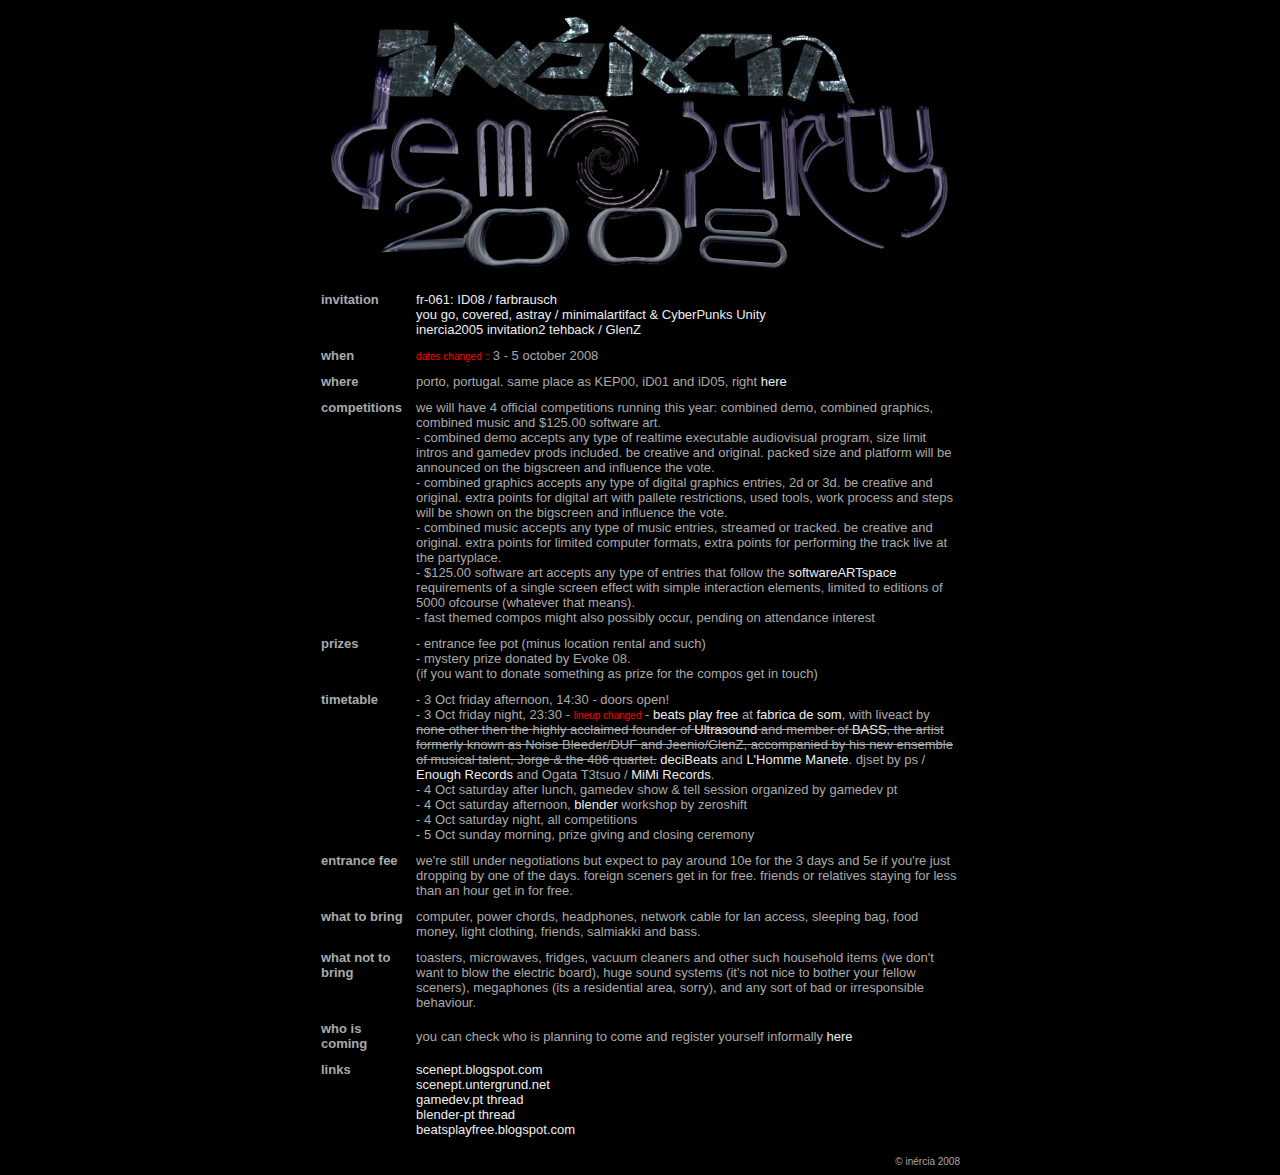
<file: index.htm>
﻿<html>
<head>
<title>inérciaDemoparty 2008</title>
<meta http-equiv="Content-Type" content="text/html; charset=iso-8859-1">
<link href="thiscss.css" rel="stylesheet" type="text/css">
</head>

<body bgcolor="#000000" text="#CCCCCC">

<div align="center">
  <p><img src="id08.jpg" width="640" height="267"></p>
  <table width="640" border="0" cellspacing="0" cellpadding="0" class="style1">
  <tr> 
      <td valign="top"><b><font color="AAAAAA" size="2" face="Verdana, Arial, Helvetica, sans-serif">invitation</font></b></td>
      <td width="10"><font color="AAAAAA" size="2" face="Verdana, Arial, Helvetica, sans-serif"></font></td>
      <td><font color="AAAAAA" size="2" face="Verdana, Arial, Helvetica, sans-serif"><a href="https://files.scene.org/get/demos/groups/farbrausch/fr-061.zip">fr-061: ID08 / farbrausch</a><br/>
      <a href="https://demozoo.org/productions/320127/">you go, covered, astray / minimalartifact &amp; CyberPunks Unity</a><br/>
      <a href="https://files.scene.org/get/parties/2008/euskal16/in64/glz-inercia2005_invitation2_tehback.zip">inercia2005 invitation2 tehback / GlenZ</a></font></td>
    </tr>
    <tr> 
      <td>&nbsp;</td>
      <td>&nbsp;</td>
      <td>&nbsp;</td>
    </tr>
    <tr> 
      <td valign="top"><b><font color="AAAAAA" size="2" face="Verdana, Arial, Helvetica, sans-serif">when</font></b></td>
      <td></td>
      <td><font color="FF0000">dates changed ::</font> <font color="AAAAAA" size="2" face="Verdana, Arial, Helvetica, sans-serif">3 - 5 october 2008</font></td>
    </tr>
    <tr> 
      <td>&nbsp;</td>
      <td>&nbsp;</td>
      <td>&nbsp;</td>
    </tr>
    <tr> 
      <td valign="top"><b><font color="AAAAAA" size="2" face="Verdana, Arial, Helvetica, sans-serif">where</font></b></td>
      <td></td>
      <td><font color="AAAAAA" size="2" face="Verdana, Arial, Helvetica, sans-serif">porto, portugal. same place as KEP00, iD01 and iD05, right <a href="https://maps.app.goo.gl/QE7khPDVZW5i2H2c8">here</a></font></td>
    </tr>
    <tr> 
      <td>&nbsp;</td>
      <td>&nbsp;</td>
      <td>&nbsp;</td>
    </tr>
    <tr> 
      <td valign="top"><b><font color="AAAAAA" size="2" face="Verdana, Arial, Helvetica, sans-serif">competitions</font></b></td>
      <td></td>
      <td><font color="AAAAAA" size="2" face="Verdana, Arial, Helvetica, sans-serif">we will have 4 official competitions running this year: combined demo, combined graphics, combined music and $125.00 software art.<br/>
      - combined demo accepts any type of realtime executable audiovisual program, size limit intros and gamedev prods included. be creative and original. packed size and platform will be announced on the bigscreen and influence the vote.<br/>
      - combined graphics accepts any type of digital graphics entries, 2d or 3d. be creative and original. extra points for digital art with pallete restrictions, used tools, work process and steps will be shown on the bigscreen and influence the vote.<br/>
      - combined music accepts any type of music entries, streamed or tracked. be creative and original. extra points for limited computer formats, extra points for performing the track live at the partyplace.<br/>
      - $125.00 software art accepts any type of entries that follow the <a href="http://www.softwareartspace.com/">softwareARTspace</a> requirements of a single screen effect with simple interaction elements, limited to editions of 5000 ofcourse (whatever that means).<br/>
      - fast themed compos might also possibly occur, pending on attendance interest</font></td>
    </tr>
    <tr> 
      <td>&nbsp;</td>
      <td>&nbsp;</td>
      <td>&nbsp;</td>
    </tr>
    <tr> 
      <td valign="top"><b><font color="AAAAAA" size="2" face="Verdana, Arial, Helvetica, sans-serif">prizes</font></b></td>
      <td></td>
      <td><font color="AAAAAA" size="2" face="Verdana, Arial, Helvetica, sans-serif">- entrance fee pot (minus location rental and such)<br/>- mystery prize donated by Evoke 08.<br/>(if you want to donate something as prize for the compos get in touch)</font></td>
    </tr>
    <tr> 
      <td>&nbsp;</td>
      <td>&nbsp;</td>
      <td>&nbsp;</td>
    </tr>
    <tr> 
      <td valign="top"><b><font color="AAAAAA" size="2" face="Verdana, Arial, Helvetica, sans-serif">timetable</font></b></td>
      <td></td>
      <td><font color="AAAAAA" size="2" face="Verdana, Arial, Helvetica, sans-serif">
      - 3 Oct friday afternoon, 14:30 - doors open!<br/>
      - 3 Oct friday night, 23:30 - </font><font color="FF0000">lineup changed</font><font color="AAAAAA" size="2" face="Verdana, Arial, Helvetica, sans-serif"> - <a href="http://beatsplayfree.blogspot.com/">beats play free</a> at <a href="http://www.fabricadesom.org/">fabrica de som</a>, with liveact by <strike>none other then the highly acclaimed founder of <a href="http://www.pouet.net/groups.php?which=4414">Ultrasound</a> and member of <a href="http://www.pouet.net/groups.php?which=4415">BASS</a>, the artist formerly known as Noise Bleeder/DUF and Jeenio/GlenZ, accompanied by his new ensemble of musical talent, Jorge &amp; the 486 quartet.</strike> <a href="http://www.decibeats.com/">deciBeats</a> and <a href="http://www.myspace.com/gaylinksarenotavailable">L'Homme Manete</a>. djset by ps / <a href="http://enoughrecords.scene.org/">Enough Records</a> and Ogata T3tsuo / <a href="http://clubotaku.org/mimi">MiMi Records</a>.<br/>
      - 4 Oct saturday after lunch, gamedev show &amp; tell session organized by gamedev pt<br/>
      - 4 Oct saturday afternoon, <a href="https://forum-blender-pt.boards.net/">blender</a> workshop by zeroshift<br/>
      - 4 Oct saturday night, all competitions<br/>
      - 5 Oct sunday morning, prize giving and closing ceremony<br/></font></td>
    </tr>
    <tr> 
      <td>&nbsp;</td>
      <td>&nbsp;</td>
      <td>&nbsp;</td>
    </tr>
    <tr> 
      <td valign="top"><b><font color="AAAAAA" size="2" face="Verdana, Arial, Helvetica, sans-serif">entrance fee</font></b></td>
      <td></td>
      <td><font color="AAAAAA" size="2" face="Verdana, Arial, Helvetica, sans-serif">we're still under negotiations but expect to pay around 10e for the 3 days and 5e if you're just dropping by one of the days. foreign sceners get in for free. friends or relatives staying for less than an hour get in for free.</font></td>
    </tr>
    <tr> 
      <td>&nbsp;</td>
      <td>&nbsp;</td>
      <td>&nbsp;</td>
    </tr>
    <tr> 
      <td valign="top"><b><font color="AAAAAA" size="2" face="Verdana, Arial, Helvetica, sans-serif">what 
        to bring</font></b></td>
      <td></td>
      <td><font color="AAAAAA" size="2" face="Verdana, Arial, Helvetica, sans-serif">computer, 
        power chords, headphones, network cable for lan access, sleeping bag,
        food money, light clothing, friends, salmiakki and bass.</font></td>
    </tr>
    <tr> 
      <td>&nbsp;</td>
      <td>&nbsp;</td>
      <td>&nbsp;</td>
    </tr>
    <tr> 
      <td valign="top"><b><font color="AAAAAA" size="2" face="Verdana, Arial, Helvetica, sans-serif">what 
        not to bring</font></b></td>
      <td></td>
      <td><font color="AAAAAA" size="2" face="Verdana, Arial, Helvetica, sans-serif">toasters, 
        microwaves, fridges, vacuum cleaners and other such household items (we don't 
        want to blow the electric board), huge sound systems (it's not nice to bother your 
        fellow sceners), megaphones (its a residential area, sorry), and any sort of bad or irresponsible behaviour.</font></td>
    </tr>
    <tr> 
      <td>&nbsp;</td>
      <td>&nbsp;</td>
      <td>&nbsp;</td>
    </tr>
    <tr> 
      <td valign="top"><b><font color="AAAAAA" size="2" face="Verdana, Arial, Helvetica, sans-serif">who is coming</font></b></td>
      <td></td>
      <td><font color="AAAAAA" size="2" face="Verdana, Arial, Helvetica, sans-serif">you can check who is planning to come and register yourself informally <a href="https://scenept.untergrund.net/inercia">here</a><br/>
      </font></td>
    </tr>
    <tr> 
      <td>&nbsp;</td>
      <td>&nbsp;</td>
      <td>&nbsp;</td>
    </tr>
    <tr> 
      <td valign="top"><b><font color="AAAAAA" size="2" face="Verdana, Arial, Helvetica, sans-serif">links</font></b></td>
      <td></td>
      <td><font color="AAAAAA" size="2" face="Verdana, Arial, Helvetica, sans-serif">
      <a href="https://scenept.blogspot.com/">scenept.blogspot.com</a><br/>
      <a href="https://scenept.untergrund.net/">scenept.untergrund.net</a><br/>
      <a href="https://www.gamedev-pt.net/forum.vertopico.php?tid=2013">gamedev.pt thread</a><br/>
      <a href="https://forum.blender-pt.com/topic/252">blender-pt thread</a><br/>
      <a href="https://beatsplayfree.blogspot.com/">beatsplayfree.blogspot.com</a></font></td>
    </tr>
  </table>
  <table width="640" border="0" cellspacing="0" cellpadding="0">
    <tr>
      <td>&nbsp;</td>
    </tr>
    <tr>
      <td>
        <div align="right"><font color="AAAAAA" size="1" face="Verdana, Arial, Helvetica, sans-serif">&copy; 
          in&eacute;rcia 2008</font></div>
      </td>
    </tr>
  </table>
</div>
</body>

</html>
</file>
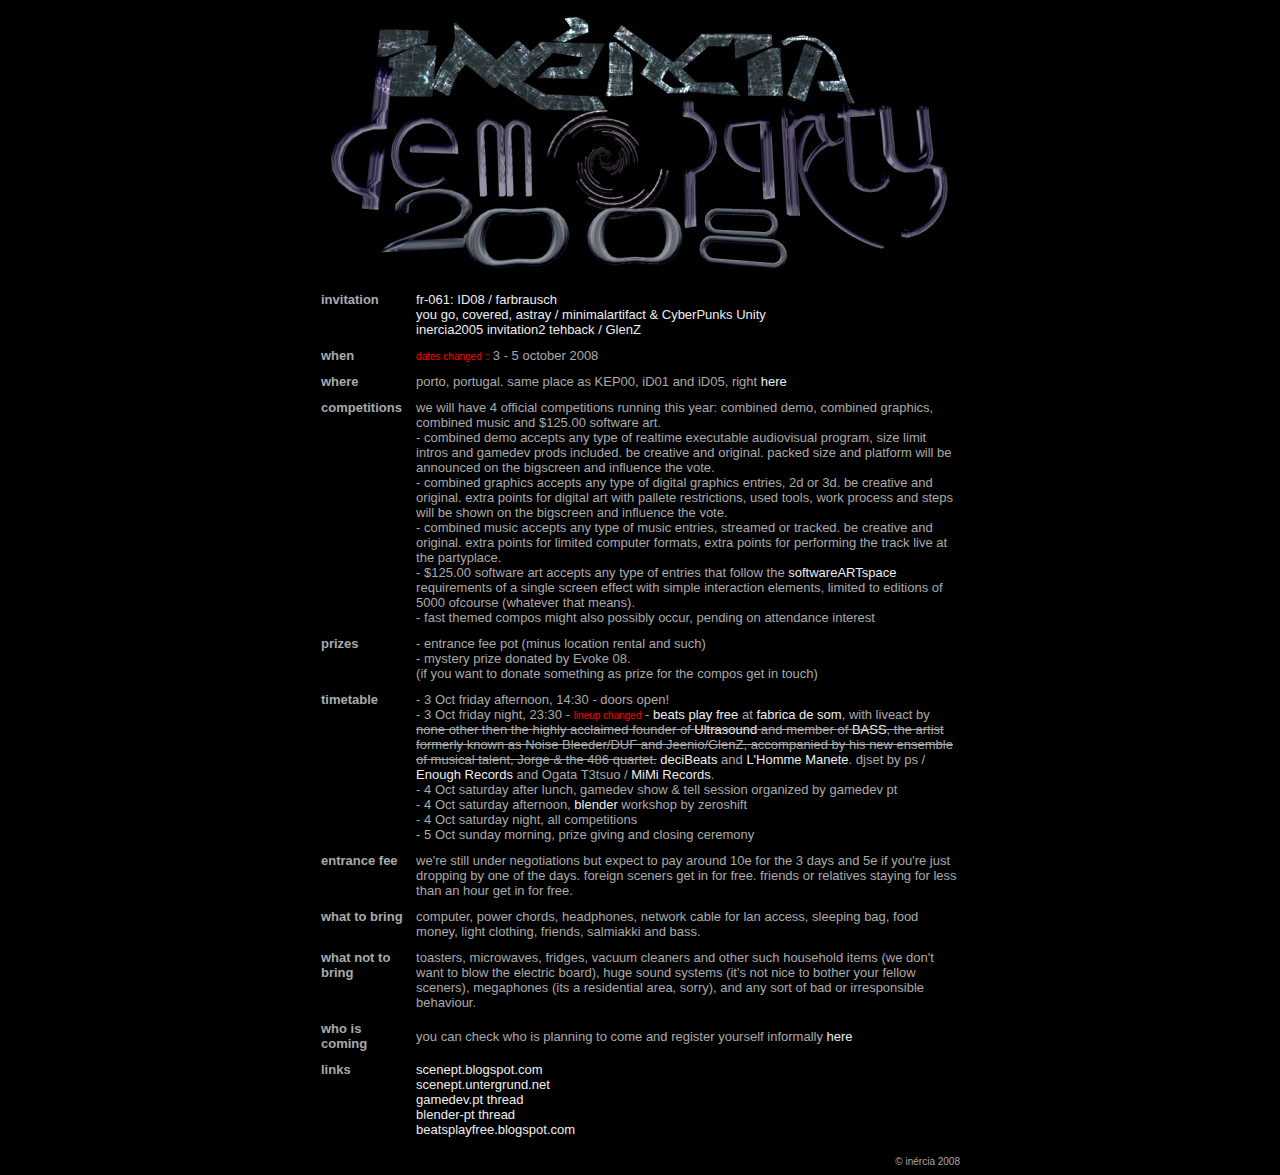
<file: index.html>
﻿<html>
<head>
<title>inérciaDemoparty 2008</title>
<meta http-equiv="Content-Type" content="text/html; charset=iso-8859-1">
<link href="thiscss.css" rel="stylesheet" type="text/css">
</head>

<body bgcolor="#000000" text="#CCCCCC">

<div align="center">
  <p><img src="id08.jpg" width="640" height="267"></p>
  <table width="640" border="0" cellspacing="0" cellpadding="0" class="style1">
  <tr> 
      <td valign="top"><b><font color="AAAAAA" size="2" face="Verdana, Arial, Helvetica, sans-serif">invitation</font></b></td>
      <td width="10"><font color="AAAAAA" size="2" face="Verdana, Arial, Helvetica, sans-serif"></font></td>
      <td><font color="AAAAAA" size="2" face="Verdana, Arial, Helvetica, sans-serif"><a href="https://files.scene.org/get/demos/groups/farbrausch/fr-061.zip">fr-061: ID08 / farbrausch</a><br/>
      <a href="https://demozoo.org/productions/320127/">you go, covered, astray / minimalartifact &amp; CyberPunks Unity</a><br/>
      <a href="https://files.scene.org/get/parties/2008/euskal16/in64/glz-inercia2005_invitation2_tehback.zip">inercia2005 invitation2 tehback / GlenZ</a></font></td>
    </tr>
    <tr> 
      <td>&nbsp;</td>
      <td>&nbsp;</td>
      <td>&nbsp;</td>
    </tr>
    <tr> 
      <td valign="top"><b><font color="AAAAAA" size="2" face="Verdana, Arial, Helvetica, sans-serif">when</font></b></td>
      <td></td>
      <td><font color="FF0000">dates changed ::</font> <font color="AAAAAA" size="2" face="Verdana, Arial, Helvetica, sans-serif">3 - 5 october 2008</font></td>
    </tr>
    <tr> 
      <td>&nbsp;</td>
      <td>&nbsp;</td>
      <td>&nbsp;</td>
    </tr>
    <tr> 
      <td valign="top"><b><font color="AAAAAA" size="2" face="Verdana, Arial, Helvetica, sans-serif">where</font></b></td>
      <td></td>
      <td><font color="AAAAAA" size="2" face="Verdana, Arial, Helvetica, sans-serif">porto, portugal. same place as KEP00, iD01 and iD05, right <a href="https://maps.app.goo.gl/QE7khPDVZW5i2H2c8">here</a></font></td>
    </tr>
    <tr> 
      <td>&nbsp;</td>
      <td>&nbsp;</td>
      <td>&nbsp;</td>
    </tr>
    <tr> 
      <td valign="top"><b><font color="AAAAAA" size="2" face="Verdana, Arial, Helvetica, sans-serif">competitions</font></b></td>
      <td></td>
      <td><font color="AAAAAA" size="2" face="Verdana, Arial, Helvetica, sans-serif">we will have 4 official competitions running this year: combined demo, combined graphics, combined music and $125.00 software art.<br/>
      - combined demo accepts any type of realtime executable audiovisual program, size limit intros and gamedev prods included. be creative and original. packed size and platform will be announced on the bigscreen and influence the vote.<br/>
      - combined graphics accepts any type of digital graphics entries, 2d or 3d. be creative and original. extra points for digital art with pallete restrictions, used tools, work process and steps will be shown on the bigscreen and influence the vote.<br/>
      - combined music accepts any type of music entries, streamed or tracked. be creative and original. extra points for limited computer formats, extra points for performing the track live at the partyplace.<br/>
      - $125.00 software art accepts any type of entries that follow the <a href="http://www.softwareartspace.com/">softwareARTspace</a> requirements of a single screen effect with simple interaction elements, limited to editions of 5000 ofcourse (whatever that means).<br/>
      - fast themed compos might also possibly occur, pending on attendance interest</font></td>
    </tr>
    <tr> 
      <td>&nbsp;</td>
      <td>&nbsp;</td>
      <td>&nbsp;</td>
    </tr>
    <tr> 
      <td valign="top"><b><font color="AAAAAA" size="2" face="Verdana, Arial, Helvetica, sans-serif">prizes</font></b></td>
      <td></td>
      <td><font color="AAAAAA" size="2" face="Verdana, Arial, Helvetica, sans-serif">- entrance fee pot (minus location rental and such)<br/>- mystery prize donated by Evoke 08.<br/>(if you want to donate something as prize for the compos get in touch)</font></td>
    </tr>
    <tr> 
      <td>&nbsp;</td>
      <td>&nbsp;</td>
      <td>&nbsp;</td>
    </tr>
    <tr> 
      <td valign="top"><b><font color="AAAAAA" size="2" face="Verdana, Arial, Helvetica, sans-serif">timetable</font></b></td>
      <td></td>
      <td><font color="AAAAAA" size="2" face="Verdana, Arial, Helvetica, sans-serif">
      - 3 Oct friday afternoon, 14:30 - doors open!<br/>
      - 3 Oct friday night, 23:30 - </font><font color="FF0000">lineup changed</font><font color="AAAAAA" size="2" face="Verdana, Arial, Helvetica, sans-serif"> - <a href="http://beatsplayfree.blogspot.com/">beats play free</a> at <a href="http://www.fabricadesom.org/">fabrica de som</a>, with liveact by <strike>none other then the highly acclaimed founder of <a href="http://www.pouet.net/groups.php?which=4414">Ultrasound</a> and member of <a href="http://www.pouet.net/groups.php?which=4415">BASS</a>, the artist formerly known as Noise Bleeder/DUF and Jeenio/GlenZ, accompanied by his new ensemble of musical talent, Jorge &amp; the 486 quartet.</strike> <a href="http://www.decibeats.com/">deciBeats</a> and <a href="http://www.myspace.com/gaylinksarenotavailable">L'Homme Manete</a>. djset by ps / <a href="http://enoughrecords.scene.org/">Enough Records</a> and Ogata T3tsuo / <a href="http://clubotaku.org/mimi">MiMi Records</a>.<br/>
      - 4 Oct saturday after lunch, gamedev show &amp; tell session organized by gamedev pt<br/>
      - 4 Oct saturday afternoon, <a href="https://forum-blender-pt.boards.net/">blender</a> workshop by zeroshift<br/>
      - 4 Oct saturday night, all competitions<br/>
      - 5 Oct sunday morning, prize giving and closing ceremony<br/></font></td>
    </tr>
    <tr> 
      <td>&nbsp;</td>
      <td>&nbsp;</td>
      <td>&nbsp;</td>
    </tr>
    <tr> 
      <td valign="top"><b><font color="AAAAAA" size="2" face="Verdana, Arial, Helvetica, sans-serif">entrance fee</font></b></td>
      <td></td>
      <td><font color="AAAAAA" size="2" face="Verdana, Arial, Helvetica, sans-serif">we're still under negotiations but expect to pay around 10e for the 3 days and 5e if you're just dropping by one of the days. foreign sceners get in for free. friends or relatives staying for less than an hour get in for free.</font></td>
    </tr>
    <tr> 
      <td>&nbsp;</td>
      <td>&nbsp;</td>
      <td>&nbsp;</td>
    </tr>
    <tr> 
      <td valign="top"><b><font color="AAAAAA" size="2" face="Verdana, Arial, Helvetica, sans-serif">what 
        to bring</font></b></td>
      <td></td>
      <td><font color="AAAAAA" size="2" face="Verdana, Arial, Helvetica, sans-serif">computer, 
        power chords, headphones, network cable for lan access, sleeping bag,
        food money, light clothing, friends, salmiakki and bass.</font></td>
    </tr>
    <tr> 
      <td>&nbsp;</td>
      <td>&nbsp;</td>
      <td>&nbsp;</td>
    </tr>
    <tr> 
      <td valign="top"><b><font color="AAAAAA" size="2" face="Verdana, Arial, Helvetica, sans-serif">what 
        not to bring</font></b></td>
      <td></td>
      <td><font color="AAAAAA" size="2" face="Verdana, Arial, Helvetica, sans-serif">toasters, 
        microwaves, fridges, vacuum cleaners and other such household items (we don't 
        want to blow the electric board), huge sound systems (it's not nice to bother your 
        fellow sceners), megaphones (its a residential area, sorry), and any sort of bad or irresponsible behaviour.</font></td>
    </tr>
    <tr> 
      <td>&nbsp;</td>
      <td>&nbsp;</td>
      <td>&nbsp;</td>
    </tr>
    <tr> 
      <td valign="top"><b><font color="AAAAAA" size="2" face="Verdana, Arial, Helvetica, sans-serif">who is coming</font></b></td>
      <td></td>
      <td><font color="AAAAAA" size="2" face="Verdana, Arial, Helvetica, sans-serif">you can check who is planning to come and register yourself informally <a href="https://scenept.untergrund.net/inercia">here</a><br/>
      </font></td>
    </tr>
    <tr> 
      <td>&nbsp;</td>
      <td>&nbsp;</td>
      <td>&nbsp;</td>
    </tr>
    <tr> 
      <td valign="top"><b><font color="AAAAAA" size="2" face="Verdana, Arial, Helvetica, sans-serif">links</font></b></td>
      <td></td>
      <td><font color="AAAAAA" size="2" face="Verdana, Arial, Helvetica, sans-serif">
      <a href="https://scenept.blogspot.com/">scenept.blogspot.com</a><br/>
      <a href="https://scenept.untergrund.net/">scenept.untergrund.net</a><br/>
      <a href="https://www.gamedev-pt.net/forum.vertopico.php?tid=2013">gamedev.pt thread</a><br/>
      <a href="https://forum.blender-pt.com/topic/252">blender-pt thread</a><br/>
      <a href="https://beatsplayfree.blogspot.com/">beatsplayfree.blogspot.com</a></font></td>
    </tr>
  </table>
  <table width="640" border="0" cellspacing="0" cellpadding="0">
    <tr>
      <td>&nbsp;</td>
    </tr>
    <tr>
      <td>
        <div align="right"><font color="AAAAAA" size="1" face="Verdana, Arial, Helvetica, sans-serif">&copy; 
          in&eacute;rcia 2008</font></div>
      </td>
    </tr>
  </table>
</div>
</body>

</html>
</file>
<file: thiscss.css>
﻿.style1 {
	font-family: Verdana, Arial, Helvetica, sans-serif;
	font-size: 10px;
	font-style: normal;
	font-weight: normal;
	font-variant: normal;
	color: #999999;
	border-top-width: 1px;
	border-right-width: 1px;
	border-bottom-width: 1px;
	border-left-width: 1px;
	border-top-style: solid;
	border-right-style: solid;
	border-bottom-style: solid;
	border-left-style: solid;
	border-top-color: #000000;
	border-right-color: #000000;
	border-bottom-color: #000000;
	border-left-color: #000000;
	padding: 0px 0px 0px 0px;
	background-color: #00000;
	link:color: #CCCCCC 
}

a {
	text-decoration: none;
}
a:active     { 
	color: #EEEEEE 
}
a:link       { 
	color: #EEEEEE 
}
a:visited    { 
	color: #EEEEEE
}
a:hover		 { 
	color: #777777
}
body {
	background-color: #000000;
}
</file>
